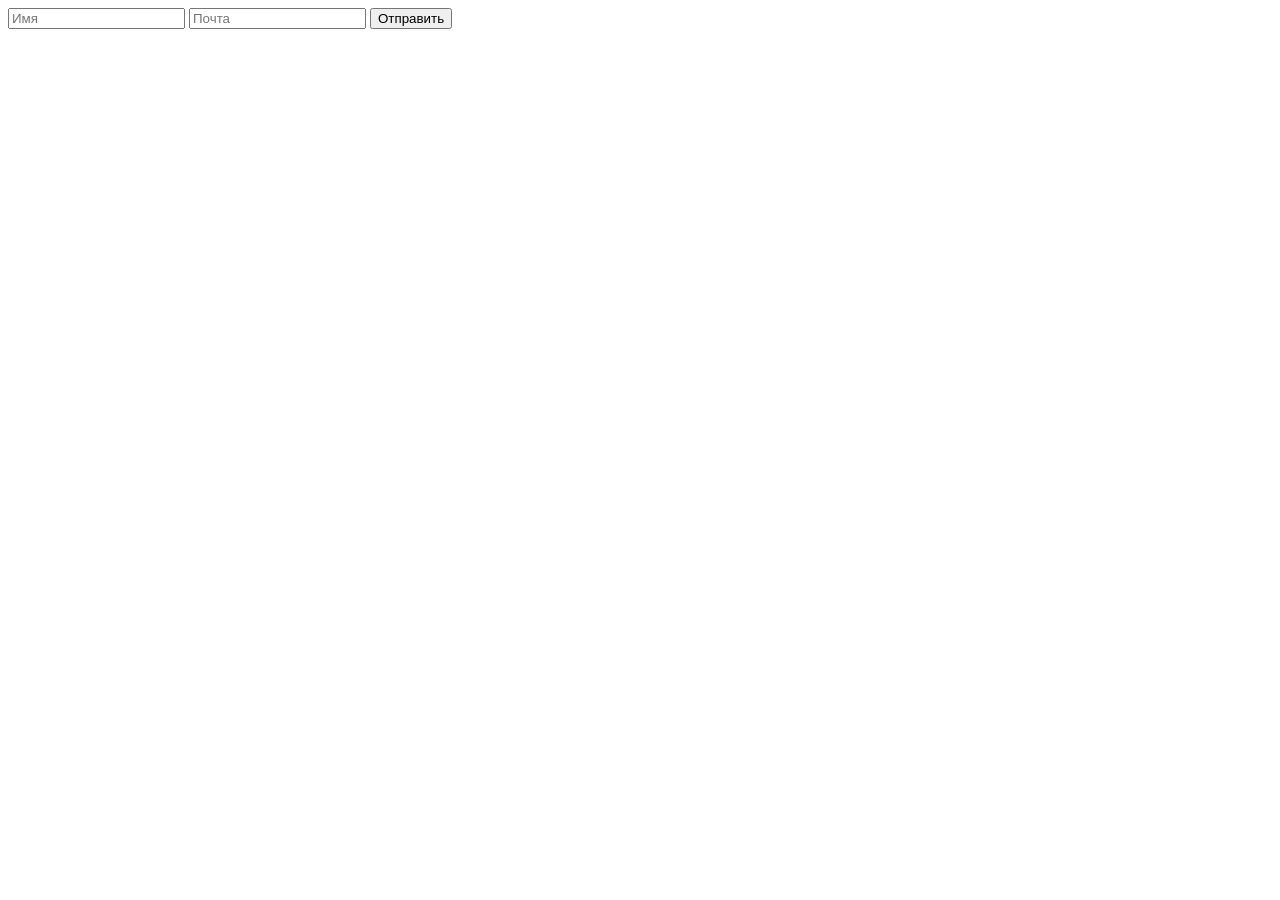
<file: index.html>
<!DOCTYPE html>
<html lang="en">
<head>
    <meta charset="UTF-8">
    <meta name="viewport" content="width=device-width, initial-scale=1.0">
    <title>Project</title>
</head>
<body>
    <form id="myForm" action="api.php" method="post">
  <input name="name" placeholder="Имя">
  <input name="email" placeholder="Почта">
  <button type="submit">Отправить</button>
</form>

<pre id="out"></pre>



<script>

const form = document.getElementById("myForm");

const out = document.getElementById("out");



form.addEventListener("submit", async (e) => {

  if (!window.fetch) return; // fallback -> 



 e.preventDefault();
 const data = Object.fromEntries(new FormData(form))

const res = await fetch("api.php", {
    method: "POST",
    headers: {"Content-Type": "application/json"},
    body: JSON.stringify(data)
  });

  const json = await res.json();
  out.textContent = JSON.stringify(json, null, 2);


});

</script>

</body>
</html>
</file>
